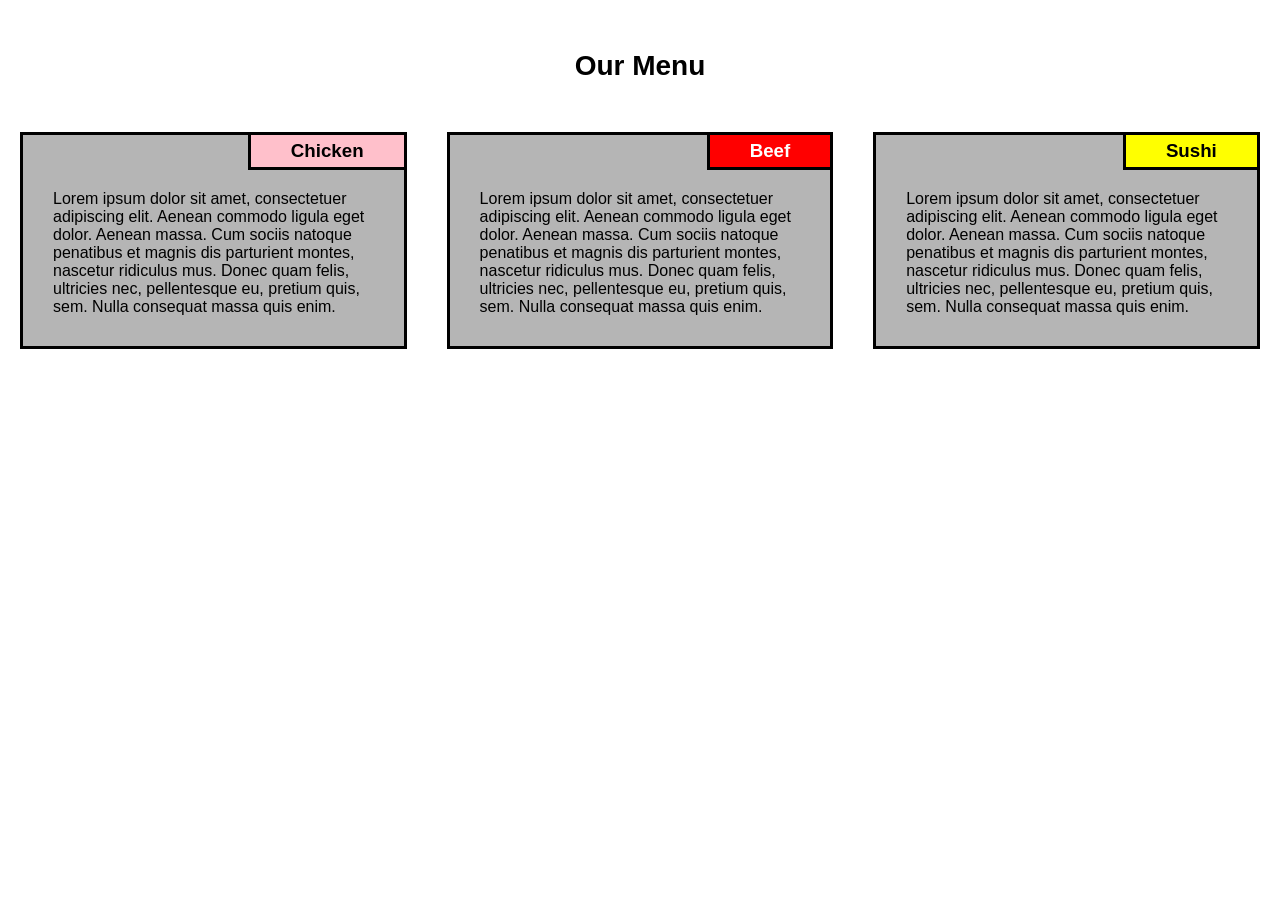
<file: Module-2/index.html>
<!DOCTYPE html>
<html lang="en">
<head>
    <meta charset="UTF-8">
    <meta http-equiv="X-UA-Compatible" content="IE=edge">
    <meta name="viewport" content="width=device-width, initial-scale=1.0">
    <title>Assignment Solution For Module-2</title>
    <link rel="stylesheet" href="styles.css" type="text/css">
</head>
<body>
    <h1>Our Menu</h1>



        <div class="col-lg-4 col-md-6 col-sm-12">
            <div class="box">
                <h3 class="title name-1">Chicken</h3>
                <p>Lorem ipsum dolor sit amet, consectetuer adipiscing elit. Aenean commodo ligula eget dolor. Aenean massa. Cum sociis natoque penatibus et magnis dis parturient montes, nascetur ridiculus mus. Donec quam felis, ultricies nec, pellentesque eu, pretium quis, sem. Nulla consequat massa quis enim.</p>
            </div>
        </div>

        <div class="col-lg-4 col-md-6 col-sm-12">
            <div class="box">
                <h3 class="title name-2">Beef</h3>
                <p>Lorem ipsum dolor sit amet, consectetuer adipiscing elit. Aenean commodo ligula eget dolor. Aenean massa. Cum sociis natoque penatibus et magnis dis parturient montes, nascetur ridiculus mus. Donec quam felis, ultricies nec, pellentesque eu, pretium quis, sem. Nulla consequat massa quis enim.</p>
            </div>
        </div>

        <div class="col-lg-4 col-md-12 col-sm-12">
            <div class="box">
                <h3 class="title name-3">Sushi</h3>
                <p>Lorem ipsum dolor sit amet, consectetuer adipiscing elit. Aenean commodo ligula eget dolor. Aenean massa. Cum sociis natoque penatibus et magnis dis parturient montes, nascetur ridiculus mus. Donec quam felis, ultricies nec, pellentesque eu, pretium quis, sem. Nulla consequat massa quis enim.</p>
            </div>
        </div>


</body>
</html>
</file>
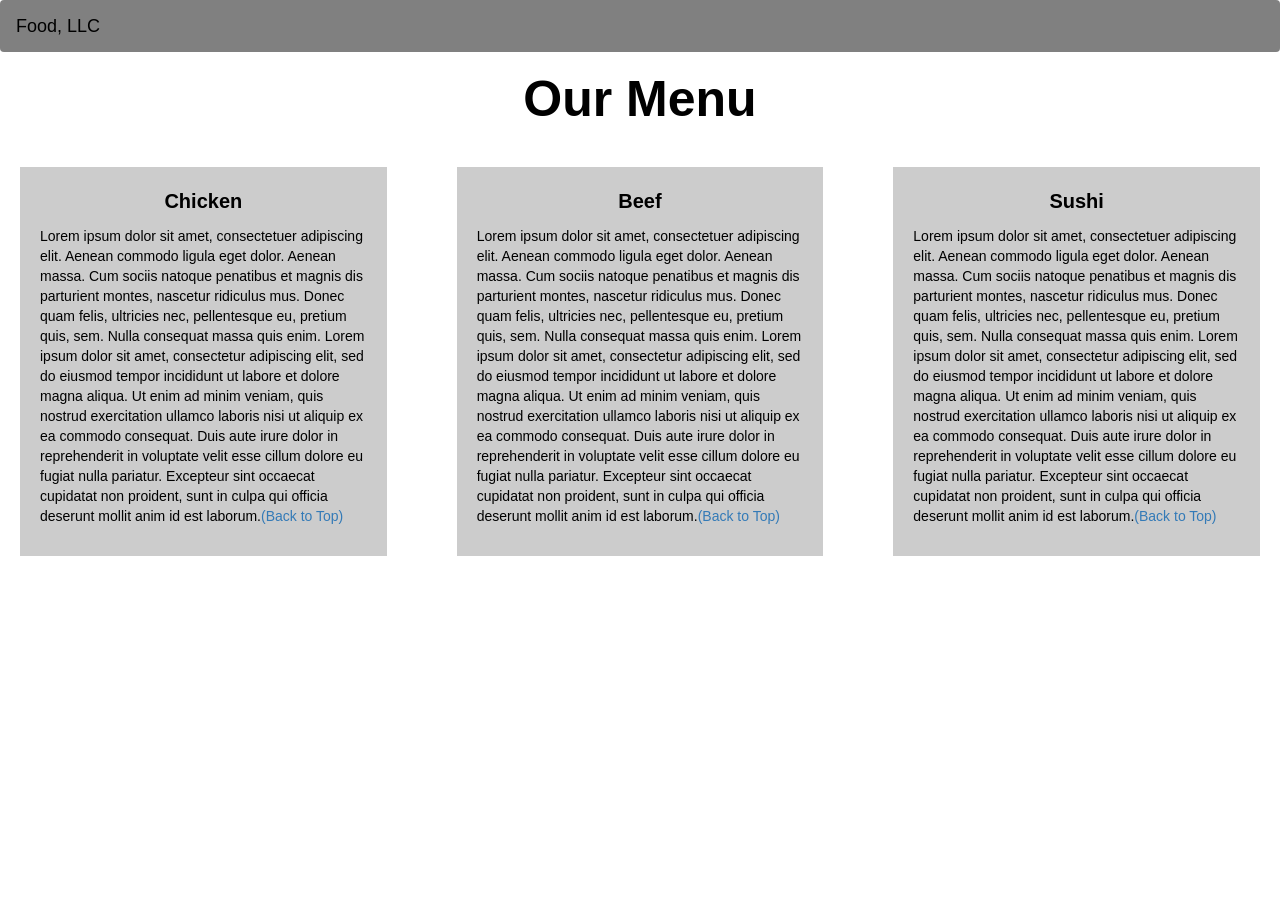
<file: Module-3/index.html>
<!DOCTYPE html>
<html lang="en" dir="ltr">
  <head>
    <meta charset="utf-8">
    <title>Assignment Soluton For Module 3</title>
    <link rel="stylesheet" href="styles.css">
    <link rel="stylesheet" href="https://maxcdn.bootstrapcdn.com/bootstrap/3.3.7/css/bootstrap.min.css">
  <script src="https://ajax.googleapis.com/ajax/libs/jquery/3.3.1/jquery.min.js"></script>
  <script src="https://maxcdn.bootstrapcdn.com/bootstrap/3.3.7/js/bootstrap.min.js"></script>
  </head>
  <body>

    <nav class="navbar" id="top">
<div class="container-fluid">

  <div class="navbar-header">
    <button type="button" class="navbar-toggle" data-toggle="collapse" data-target="#myNavbar">
      <span class="icon-bar"></span>
      <span class="icon-bar"></span>
      <span class="icon-bar"></span>
    </button>
    <a class="navbar-brand" href="#">Food, LLC</a>
  </div>

  <div class="collapse" id="myNavbar">
    <ul class="nav navbar-nav visible-xs">
      <li><a class="menu-item" href="#">Chicken</a></li>
      <li><a class="menu-item" href="#">Beef</a></li>
      <li><a class="menu-item" href="#">Sushi</a></li>
    </ul>
  </div>

</div>
</nav>

<h1 class="main-title">Our Menu</h1>



<div class="row">

  <div class="col-lg-4 col-md-6 col-sm-12">
    <div class="content-box">
      <p class="item-name">Chicken</p>
      <p>Lorem ipsum dolor sit amet, consectetuer adipiscing elit. Aenean commodo ligula eget dolor. Aenean massa. Cum sociis natoque penatibus et magnis dis parturient montes, nascetur ridiculus mus. Donec quam felis, ultricies nec, pellentesque eu, pretium quis, sem. Nulla consequat massa quis enim. Lorem ipsum dolor sit amet, consectetur adipiscing elit, sed do eiusmod tempor incididunt ut labore et dolore magna aliqua. Ut enim ad minim veniam, quis nostrud exercitation ullamco laboris nisi ut aliquip ex ea commodo consequat. Duis aute irure dolor in reprehenderit in voluptate velit esse cillum dolore eu fugiat nulla pariatur. Excepteur sint occaecat cupidatat non proident, sunt in culpa qui officia deserunt mollit anim id est laborum.<a href="#top">(Back to Top)</a></p>
    </div>
  </div>

  <div class="col-lg-4 col-md-6 col-sm-12">
    <div class="content-box">
      <p class="item-name">Beef</p>
      <p>Lorem ipsum dolor sit amet, consectetuer adipiscing elit. Aenean commodo ligula eget dolor. Aenean massa. Cum sociis natoque penatibus et magnis dis parturient montes, nascetur ridiculus mus. Donec quam felis, ultricies nec, pellentesque eu, pretium quis, sem. Nulla consequat massa quis enim. Lorem ipsum dolor sit amet, consectetur adipiscing elit, sed do eiusmod tempor incididunt ut labore et dolore magna aliqua. Ut enim ad minim veniam, quis nostrud exercitation ullamco laboris nisi ut aliquip ex ea commodo consequat. Duis aute irure dolor in reprehenderit in voluptate velit esse cillum dolore eu fugiat nulla pariatur. Excepteur sint occaecat cupidatat non proident, sunt in culpa qui officia deserunt mollit anim id est laborum.<a href="#top">(Back to Top)</a></p>
    </div>
  </div>


  <div class="col-lg-4 col-md-12 col-sm-12">
    <div class="content-box">
      <p class="item-name">Sushi</p>
      <p>Lorem ipsum dolor sit amet, consectetuer adipiscing elit. Aenean commodo ligula eget dolor. Aenean massa. Cum sociis natoque penatibus et magnis dis parturient montes, nascetur ridiculus mus. Donec quam felis, ultricies nec, pellentesque eu, pretium quis, sem. Nulla consequat massa quis enim. Lorem ipsum dolor sit amet, consectetur adipiscing elit, sed do eiusmod tempor incididunt ut labore et dolore magna aliqua. Ut enim ad minim veniam, quis nostrud exercitation ullamco laboris nisi ut aliquip ex ea commodo consequat. Duis aute irure dolor in reprehenderit in voluptate velit esse cillum dolore eu fugiat nulla pariatur. Excepteur sint occaecat cupidatat non proident, sunt in culpa qui officia deserunt mollit anim id est laborum.<a href="#top">(Back to Top)</a></p>
    </div>
  </div>

</div>


</body>
</html>





  </body>
</html>
</file>
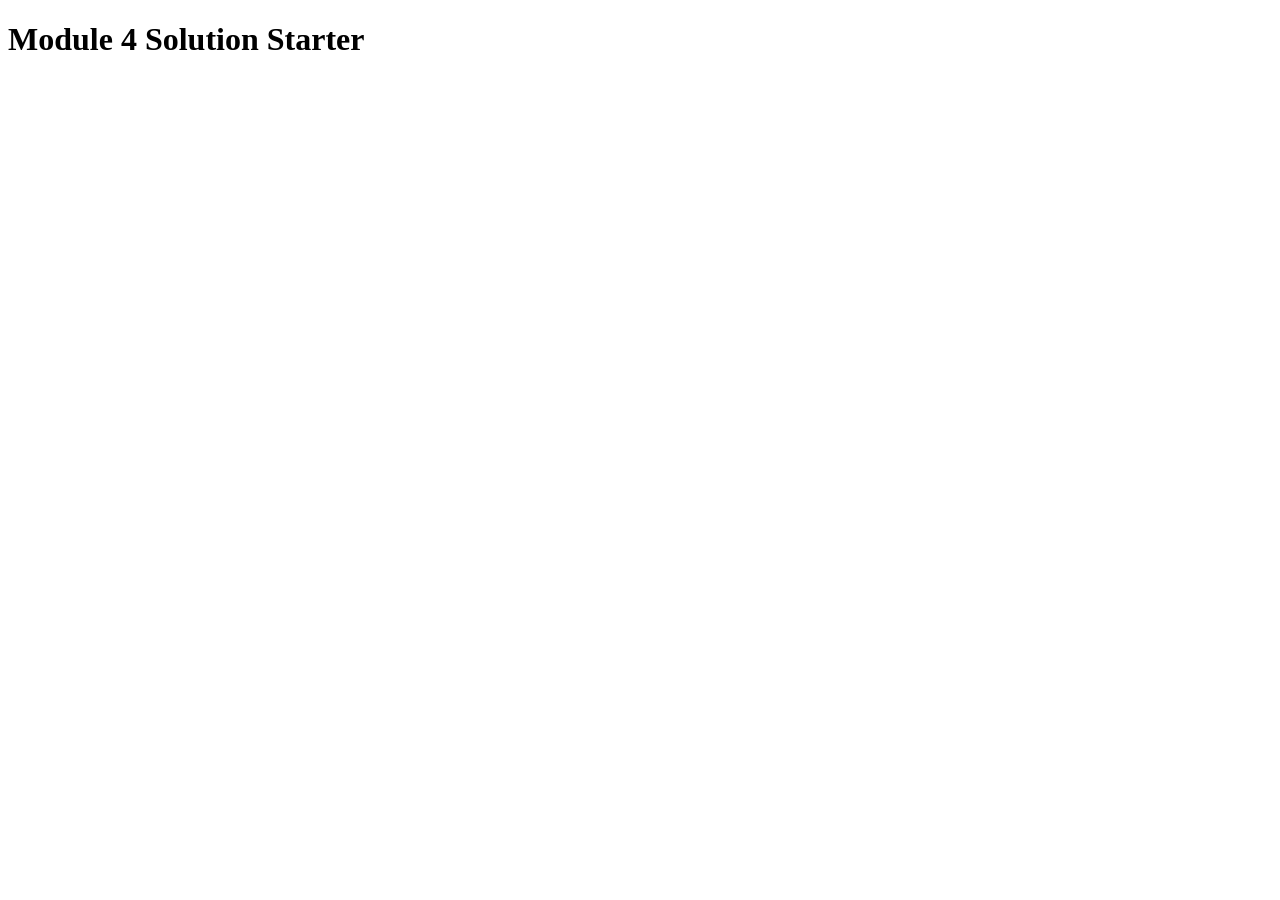
<file: Module-4/index.html>
<!DOCTYPE html>
<html>
<head>
  <meta charset="utf-8">
  <title>Module 4 Solution Starter</title>
  <script>
    var names = []; // DO NOT REMOVE
  </script>
  <script src="SpeakHello.js"></script>
  <script src="SpeakGoodBye.js"></script>
  <script src="script.js"></script>
</head>
<body>
  <h1>Module 4 Solution Starter</h1>
</body>
</html>
</file>
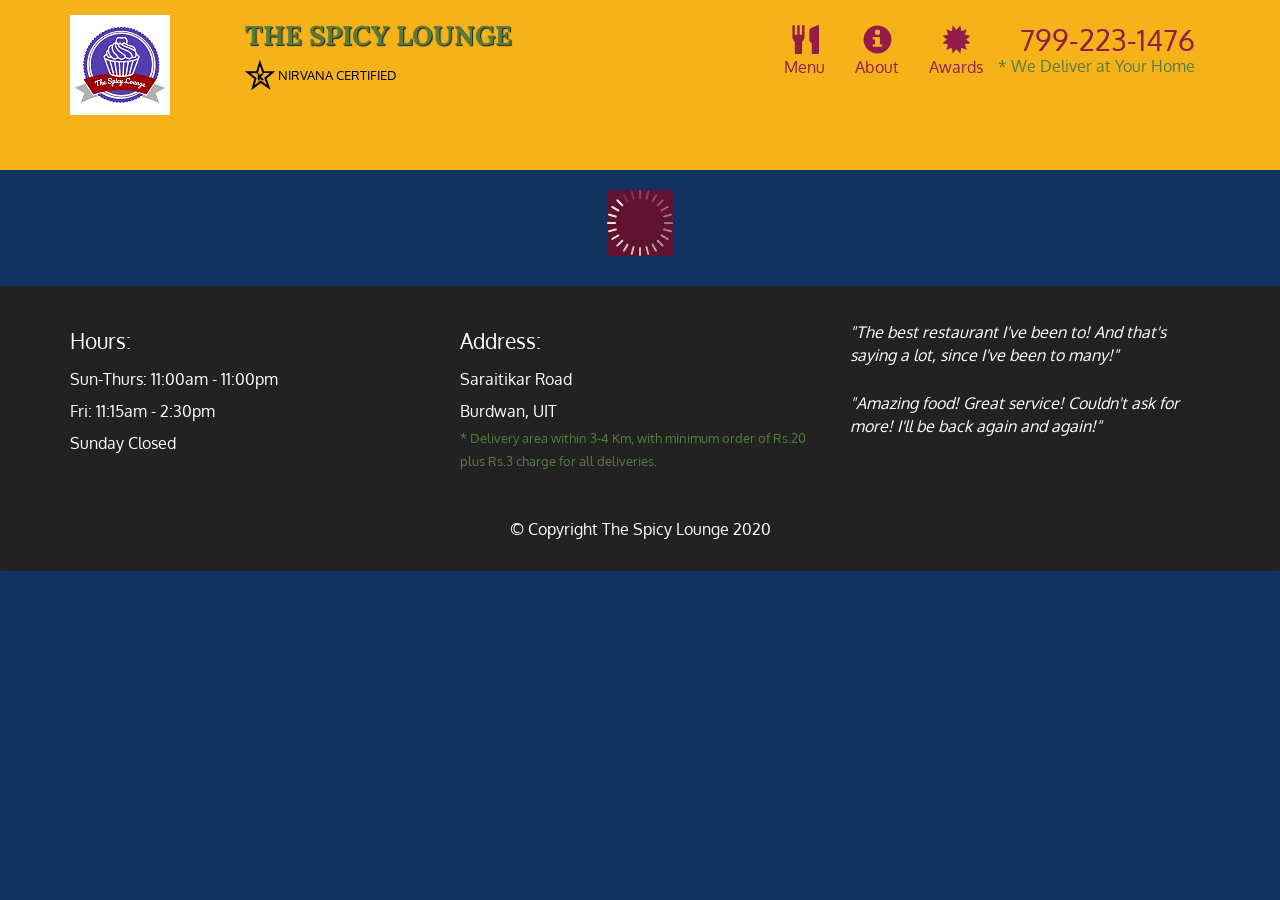
<file: Module-5/index.html>
<!doctype html>
<html lang="en">
  <head>
    <meta charset="utf-8">
    <meta http-equiv="X-UA-Compatible" content="IE=edge">
    <meta name="viewport" content="width=device-width, initial-scale=1">
    <title>The Spicy Lounge</title>
    <link rel="stylesheet" href="css/bootstrap.min.css">
    <link rel="stylesheet" href="css/styles.css">
    <link href='https://fonts.googleapis.com/css?family=Oxygen:400,300,700' rel='stylesheet' type='text/css'>
    <link href='https://fonts.googleapis.com/css?family=Lora' rel='stylesheet' type='text/css'>
  </head>
<body>
  <header>
    <nav id="header-nav" class="navbar navbar-default">
      <div class="container">
        <div class="navbar-header">
          <a href="index.html" class="pull-left visible-md visible-lg">
            <div id="logo-img" alt="Logo image"></div>
          </a>

          <div class="navbar-brand">
            <a href="index.html"><h1>The Spicy Lounge</h1></a>
            <p>
              <img src="images/star-k-logo.png" alt="Nirvanacertification">
              <span>Nirvana Certified</span>
            </p>
          </div>

          <button id="navbarToggle" type="button" class="navbar-toggle collapsed" data-toggle="collapse" data-target="#collapsable-nav" aria-expanded="false">
            <span class="sr-only">Toggle navigation</span>
            <span class="icon-bar"></span>
            <span class="icon-bar"></span>
            <span class="icon-bar"></span>
          </button>
        </div>
        
        <div id="collapsable-nav" class="collapse navbar-collapse">
           <ul id="nav-list" class="nav navbar-nav navbar-right">
            <li id="navHomeButton" class="visible-xs active">
              <a href="index.html">
                <span class="glyphicon glyphicon-home"></span> Home</a>
            </li>
            <li id="navMenuButton">
              <a href="#" onclick="$dc.loadMenuCategories();">
                <span class="glyphicon glyphicon-cutlery"></span><br class="hidden-xs"> Menu</a>
            </li>
            <li>
              <a href="#">
                <span class="glyphicon glyphicon-info-sign"></span><br class="hidden-xs"> About</a>
            </li>
            <li>
              <a href="#">
                <span class="glyphicon glyphicon-certificate"></span><br class="hidden-xs"> Awards</a>
            </li>
            <li id="phone" class="hidden-xs">
              <a href="tel:799-223-1476">
                <span>799-223-1476</span></a><div>* We Deliver at Your Home</div>
            </li>
          </ul><!-- #nav-list -->
        </div><!-- .collapse .navbar-collapse -->
      </div><!-- .container -->
    </nav><!-- #header-nav -->
  </header>

  <div id="call-btn" class="visible-xs">
    <a class="btn" href="tel:799-223-1476">
    <span class="glyphicon glyphicon-earphone"></span>
    799-223-1476
    </a>
  </div>
  <div id="xs-deliver" class="text-center visible-xs">* We Deliver at Your Home</div>

  <div id="main-content" class="container"></div>

  <footer class="panel-footer">
    <div class="container">
      <div class="row">
        <section id="hours" class="col-sm-4">
          <span>Hours:</span><br>
          Sun-Thurs: 11:00am - 11:00pm<br>
          Fri: 11:15am - 2:30pm<br>
          Sunday Closed
          <hr class="visible-xs">
        </section>
        <section id="address" class="col-sm-4">
          <span>Address:</span><br>
          Saraitikar Road<br>
          Burdwan, UIT
          <p>* Delivery area within 3-4 Km, with minimum order of Rs.20 plus Rs.3 charge for all deliveries.</p>
          <hr class="visible-xs">
        </section>
        <section id="testimonials" class="col-sm-4">
          <p>"The best restaurant I've been to! And that's saying a lot, since I've been to many!"</p>
          <p>"Amazing food! Great service! Couldn't ask for more! I'll be back again and again!"</p>
        </section>
      </div>
      <div class="text-center">&copy; Copyright The Spicy Lounge 2020</div>
    </div>
  </footer>

  <!-- jQuery (Bootstrap JS plugins depend on it) -->
  <script src="js/jquery-2.1.4.min.js"></script>
  <script src="js/bootstrap.min.js"></script>
  <script src="js/ajax-utils.js"></script>
  <script src="js/script.js"></script>
</body>
</html>
</file>
<file: Module-2/styles.css>
* {
    box-sizing: border-box;
    margin: 0;
    padding: 0;
    font-family: "Comic Sans MS", cursive, sans-serif;
}

h1 {
    text-align: center;
    font-size: 175%;
    margin-top: 50px;
    margin-bottom: 30px;
}

.row {
    width: 100%;
}

.box {
    position: relative;
    background-color: #b5b5b5;
    margin: 20px;
    padding: 30px;
    border: 3px solid black;
}

.title {
    text-align: center;
    padding: 5px 40px;
    border: 3px solid black;
    position: absolute;
    top: -3px;
    right: -3px;
}

p {
    margin-top: 25px;
}

.name-1 {
    background-color: pink;
}

.name-2 {
    background-color: red;
    color: white;
}

.name-3 {
    background-color: yellow;
}

@media (min-width: 992px) {
    .col-lg-4 {
        float: left;
        width: 33.33%;
    }
}

@media (min-width: 768px) and (max-width: 991px) {
    .col-md-6 {
        float: left;
        width: 50%;
    }
    .col-md-12 {
        float: left;
        width: 100%;
    }
}

@media (min-width: 0px) and (max-width: 767px) {
    .col-sm-12 {
        float: left;
        width: 100%;
    }
}
</file>
<file: Module-3/styles.css>
.container-fluid{
	margin: 0;
	padding: 0;
}

.navbar{

	background-color: #808080;
}

.navbar-brand{
  font-size: 100px;
  color: black;
  padding-left: 25px;
}



.nav{
	margin: 0;
	padding: 0;
}

.navbar-nav{
  font-size: 25px;
  text-align: center;
  margin: 0;
  padding: 0;
}

.navbar-toggle{
	border: 2px solid white;
	margin-right: 25px;
}

.icon-bar{
	background-color: white;
}


.main-title{
  margin-bottom: 15px;
  text-align: center;
  color: black;
  font-size: 50px;
  font-family: "Comic Sans MS", cursive, sans-serif;
  font-weight: bold;
}

li{
	box-sizing: border-box;
	width: 100%;
}

.menu-item{
	padding: 0;
	margin: 0;
	width: 100%;
	background-color: white;
	border-bottom: 1px solid black;
	color: black;
	display: block;
}

.menu-item:hover{
	background-color: rgba(0,0,0,0.9);
	color: rgba(0,0,0,0.4);
}



.row{
	margin: 20px;
}

.content-box{
	margin: 20px;
	width: auto;
	height: auto;
	color: black;
	background-color: rgba(0,0,0,0.2);
	font-family: "Comic Sans MS", cursive, sans-serif;
	padding: 20px;
}

.item-name{
	text-align: center;
	font-size: 20px;
	font-weight: bold;
}

#top{

}
</file>
<file: Module-5/css/styles.css>
body {
  font-size: 16px;
  color: #fff;
  background-color: #123261;
  font-family: 'Oxygen', sans-serif;
}

/** HEADER **/
#header-nav {
  background-color: #f6b319;
  border-radius: 0;
  border: 0;
}

#logo-img {
  background: url('../images/logo.png') no-repeat;
  width: 160px;
  height: 150px;
  margin: 15px 15px 5px 0;
}

.navbar-brand {
  padding-top: 25px;
}
.navbar-brand h1 { /* Restaurant name */
  font-family: 'Lora', serif;
  color: #557c3e;
  font-size: 1.5em;
  text-transform: uppercase;
  font-weight: bold;
  text-shadow: 1px 1px 1px #222;
  margin-top: 0;
  margin-bottom: 0;
  line-height: .75;
}
.navbar-brand a:hover, .navbar-brand a:focus {
  text-decoration: none;
}
.navbar-brand p { /* Kosher cert */
  color: #000;
  text-transform: uppercase;
  font-size: .7em;
  margin-top: 15px;
}
.navbar-brand p span { /* Star-K */
  vertical-align: middle;
}

#nav-list {
  margin-top: 10px;
}
#nav-list a {
  color: #951C49;
  text-align: center;
}
#nav-list a:hover {
  background: #E7E7E7;
}
#nav-list a span {
  font-size: 1.8em;
}

#phone {
  margin-top: 5px;
}
#phone a { /* Phone number */
  text-align: right;
  padding-bottom: 0;
}
#phone div { /* We Deliver */
  color: #557c3e;
  text-align: right;
  padding-right: 15px;
}

.navbar-header button.navbar-toggle, .navbar-header .icon-bar {
  border: 1px solid #61122f;
}
.navbar-header button.navbar-toggle {
  clear: both;
  margin-top: -30px;
}
/* END HEADER */

/* FOOTER */
.panel-footer {
  margin-top: 30px;
  padding-top: 35px;
  padding-bottom: 30px;
  background-color: #222;
  border-top: 0;
}
.panel-footer div.row {
  margin-bottom: 35px;
}
#hours, #address {
  line-height: 2;
}
#hours > span, #address > span {
  font-size: 1.3em;
}
#address p {
  color: #557c3e;
  font-size: .8em;
  line-height: 1.8;
}
#testimonials {
  font-style: italic;
}
#testimonials p:nth-child(2) {
  margin-top: 25px;
}
/* END FOOTER */



/* HOME PAGE */
.container .jumbotron {
  box-shadow: 0 0 50px #3F0C1F;
  border: 2px solid #3F0C1F;
}

#menu-tile, #specials-tile, #map-tile {
  height: 250px;
  width: 100%;
  margin-bottom: 15px;
  position: relative;
  border: 2px solid #3F0C1F;
  overflow: hidden;
}
#menu-tile:hover, #specials-tile:hover, #map-tile:hover {
  box-shadow: 0 1px 5px 1px #cccccc;
}
#menu-tile {
  background: url('../images/menu-tile.jpg') no-repeat;
  background-position: center;
}
#specials-tile {
  background: url('../images/specials-tile.jpg') no-repeat;
  background-position: center;
}
#menu-tile span, #specials-tile span, #map-tile span {
  position: absolute;
  bottom: 0;
  right: 0;
  width: 100%;
  text-align: center;
  font-size: 1.6em;
  text-transform: uppercase;
  background-color: #000;
  color: #fff;
  opacity: .8;
}
/* END HOME PAGE */

/* MENU CATEGORIES PAGE */
.category-tile { 
  position: relative;
  border: 2px solid #3F0C1F;
  overflow: hidden;
  width: 200px;
  height: 200px;
  margin: 0 auto 15px;
}
.category-tile span {
  position: absolute;
  bottom: 0;
  right: 0;
  width: 100%;
  text-align: center;
  font-size: 1.2em;
  text-transform: uppercase;
  background-color: #000;
  color: #fff;
  opacity: .8;
}
.category-tile:hover {
  box-shadow: 0 1px 5px 1px #cccccc;
}

#menu-categories-title + div {
  margin-bottom: 50px;
}
/* END MENU CATEGORIES PAGE */

/* SINGLE CATEGORY PAGE */
.menu-item-tile {
  margin-bottom: 25px;
}
.menu-item-tile hr {
  width: 80%;
}
.menu-item-tile .menu-item-price {
  font-size: 1.1em;
  text-align: right;
  margin-top: -15px;
  margin-right: -15px;
}
.menu-item-tile .menu-item-price span {
  font-size: .6em;
}
.menu-item-photo {
  position: relative;
  border: 2px solid #3F0C1F; 
  overflow: hidden;
  padding: 0;
  margin-right: -15px;
  margin-left: auto;
  margin-bottom: 20px;
  max-width: 250px;
}
.menu-item-photo div {
  position: absolute;
  bottom: 0;
  right: 0;
  width: 80px;
  background-color: #557c3e;
  text-align: center;
}
.menu-item-description {
  padding-right: 30px;
}
h3.menu-item-title {
  margin: 0 0 10px;
}
.menu-item-details {
  font-size: .9em;
  font-style: italic;
}
/* END SINGLE CATEGORY PAGE */


/********** Large devices only **********/
@media (min-width: 1200px) {
  .container .jumbotron {
    background: url('../images/hotel.jpg') no-repeat;
    height: 675px;
  }
}

/********** Medium devices only **********/
@media (min-width: 992px) and (max-width: 1199px) {
  /* Header */
  #logo-img {
    background: url('../images/logo.png') no-repeat;
    width: 100px;
    height: 100px;
    margin: 5px 5px 5px 0;
  }
  /* End Header */

  /* Home Page */
  .container .jumbotron {
    background: url('../images/hotel1.jpg') no-repeat;
    height: 558px;
  }
  /* End Home Page */
}

/********** Small devices only **********/
@media (min-width: 768px) and (max-width: 991px) {
  /* Home Page */
  .container .jumbotron {
    background: url('../images/hotel2.jpg') no-repeat;
    height: 432px;
  }
  /* End Home Page */
}

/********** Extra small devices only **********/
@media (max-width: 767px) {
  /* Header */
  .navbar-brand {
    padding-top: 10px;
    height: 80px;
  }
  .navbar-brand h1 { /* Restaurant name */
    padding-top: 10px;
    font-size: 5vw; /* 1vw = 1% of viewport width */
  }
  .navbar-brand p { /* Kosher cert */
    font-size: .6em;
    margin-top: 12px;
  }
  .navbar-brand p img { /* Star-K */
    height: 20px;
  }

  #collapsable-nav a { /* Collapsed nav menu text */
    font-size: 1.2em;
  }
  #collapsable-nav a span { /* Collapsed nav menu glyph */
    font-size: 1em;
    margin-right: 5px;
  }

  #call-btn > a {
    font-size: 1.5em;
    display: block;
    margin: 0 20px;
    padding: 10px;
    border: 2px solid #fff;
    background-color: #f6b319;
    color: #951c49;
  }
  #xs-deliver {
    margin-top: 5px;
    font-size: .7em;
    letter-spacing: .1em;
    text-transform: uppercase;
  }
  /* End Header */

  /* Footer */
  .panel-footer section {
    margin-bottom: 30px;
    text-align: center;
  }
  .panel-footer section:nth-child(3) {
    margin-bottom: 0; /* margin already exists on the whole row */
  }
  .panel-footer section hr {
    width: 50%;
  }
  /* End Footer */

  /* Home Page */
  .container .jumbotron {
    margin-top: 30px;
    padding: 0;
  }
  #menu-tile, #specials-tile {
    width: 360px;
    margin: 0 auto 15px;
  }

  .menu-item-photo {
    margin-right: auto;
  }
  .menu-item-tile .menu-item-price {
    text-align: center;
  }
  .menu-item-description {
    text-align: center;;
  }
}


/********** Super extra small devices Only :-) (e.g., iPhone 4) **********/
@media (max-width: 479px) {
  /* Header */
  .navbar-brand h1 { /* Restaurant name */
    padding-top: 5px;
    font-size: 6vw;
  }
  /* End Header */
  
  /* Home page */
  #menu-tile, #specials-tile {
    width: 280px;
    margin: 0 auto 15px;
  }

  .col-xxs-12 {
    position: relative;
    min-height: 1px;
    padding-right: 15px;
    padding-left: 15px;
    float: left;
    width: 100%;
  }
}
</file>
